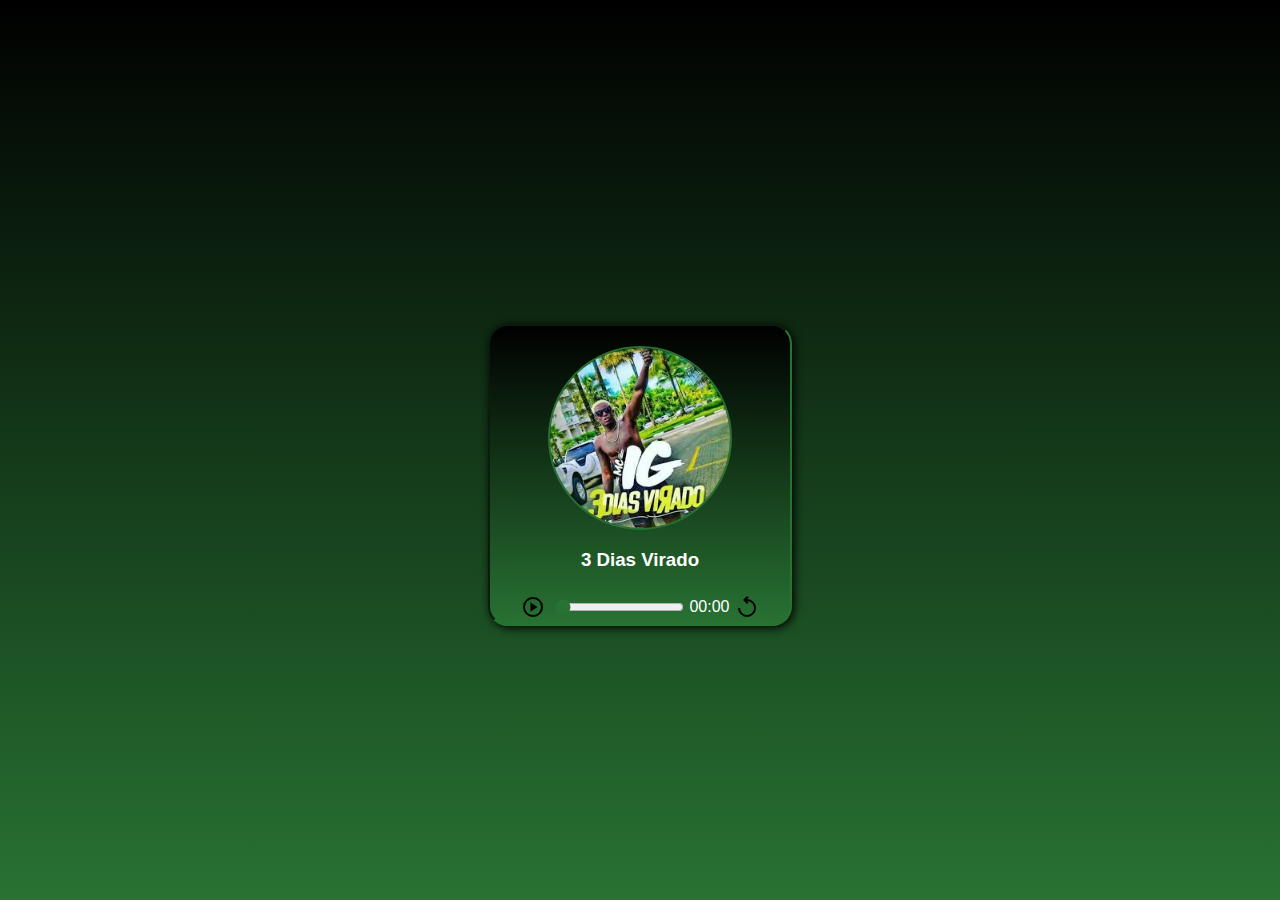
<file: 3dia.html>
<html>
    <head>
        <link rel='stylesheet' href='musicas.css'>
        <link rel='shortcut icon' href='3dias.jpeg'>
        <title>Musicas</title>
    </head>
    <body>
        <main>
        <div class='layout'>
            
            <img src='3dias.jpeg' id='icone'>
            <h3>3 Dias Virado</h3>
            <div class='controles'>
                <img src='play.png' id='play'>
                <input type='range' id='range' min='0' max='100' value='0'>
                <span id='tempo'>00:00</span>
                <img src='replay.png' id='replay'>
                <audio id='audio'>
                    <source type='audio/mp3' src='3dias.mp3'>
                </audio>
            </div>
        </div>
            </main>
        <script src='musica.js'></script>
    </body>
</html>
</file>
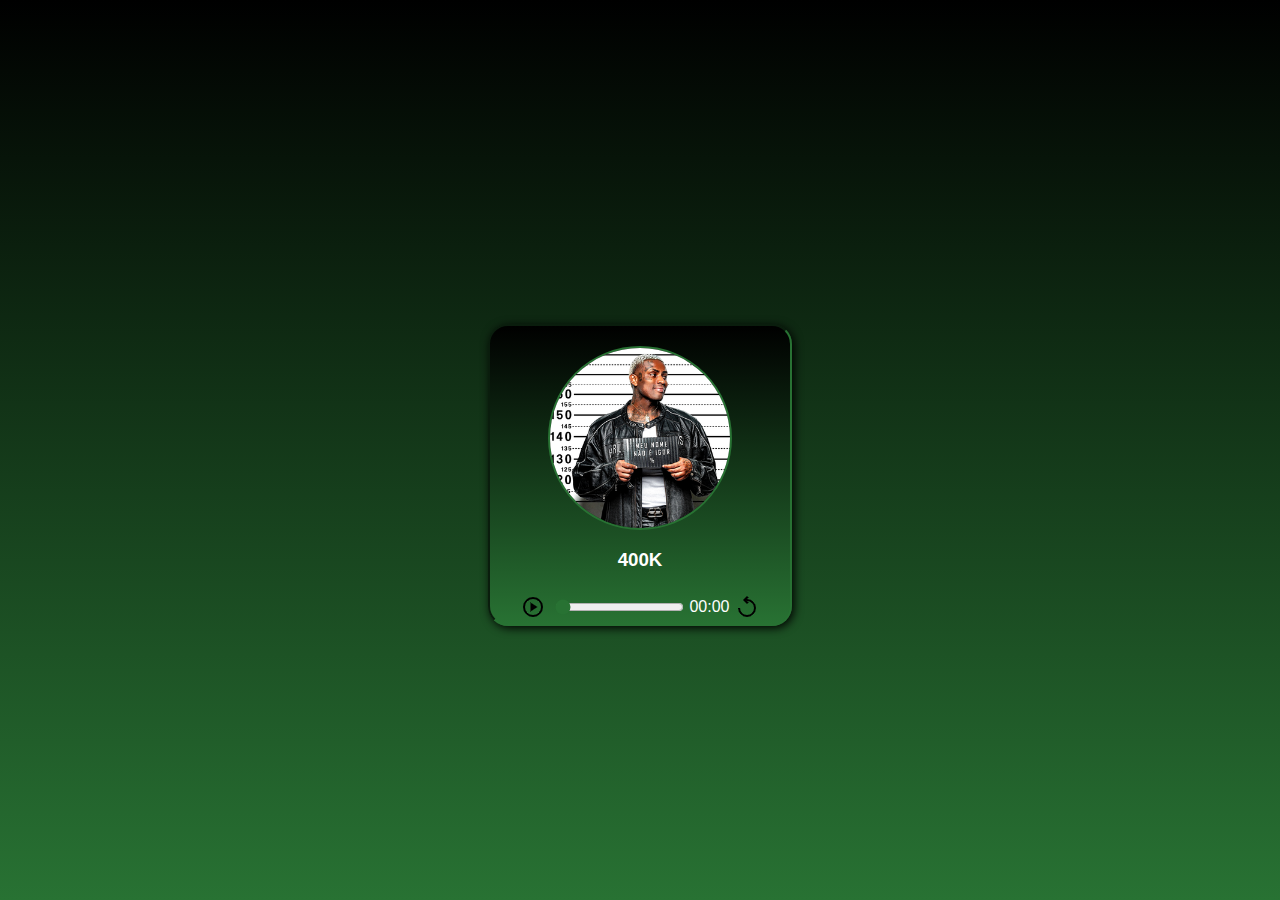
<file: 400k.html>
<html>
    <head>
        <link rel='stylesheet' href='musicas.css'>
        <link rel='shortcut icon' href='oqig.png'>
        <title>Musicas</title>
    </head>
    <body>
        <main>
        <div class='layout'>
            
            <img src='oqig.png' id='icone'>
            <h3>400K</h3>
            <div class='controles'>
                <img src='play.png' id='play'>
                <input type='range' id='range' min='0' max='100' value='0'>
                <span id='tempo'>00:00</span>
                <img src='replay.png' id='replay'>
                <audio id='audio'>
                    <source type='audio/mp3' src='400k.mp3'>
                </audio>
            </div>
        </div>
            </main>
        <script src='musica.js'></script>
    </body>
</html>
</file>
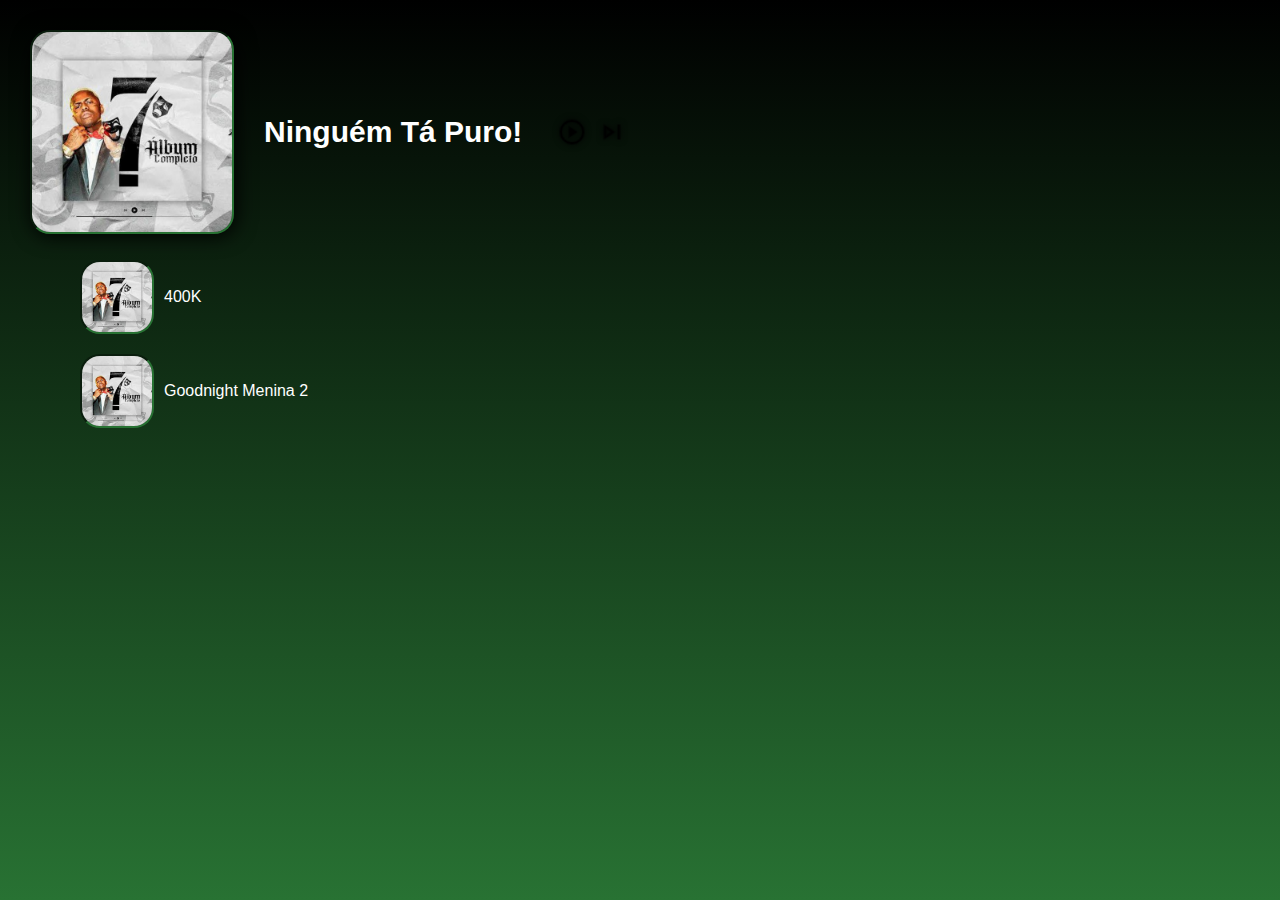
<file: ntp.html>
<html>
    <head>
        <link rel='stylesheet' href='album.css'>
        <link rel='shortcut icon' href='ntp.jpg'>
        <title>Album</title>
    </head>
    <body>
        <main>
        <div class='cont-album'>
            <img src='ntp.jpg' id='foto'>
            <h2>Ninguém Tá Puro!</h2>
            <img src='play.png' id='play'>
            <img src='pular.png' id='pular'>
        </div>
        <div class='cont-musicas'>
            <ol>
                <li>
                    <img src='ntp.jpg'>
                    <span>400K</span>
                    <audio id='audio1'>
                        <source type='audio/mp3' src='400k.mp3'>
                    </audio>
                    
                </li>

                <li>
                    <img src='ntp.jpg'>
                    <span>Goodnight Menina 2</span>
                    <audio id='audio2'>
                        <source type='audio/mp3' src='goodnight.mp3'>
                    </audio>
                </li>
            </ol>
        </div>
        </main>
        <script src='album.js'></script>
    </body>
</html>
</file>
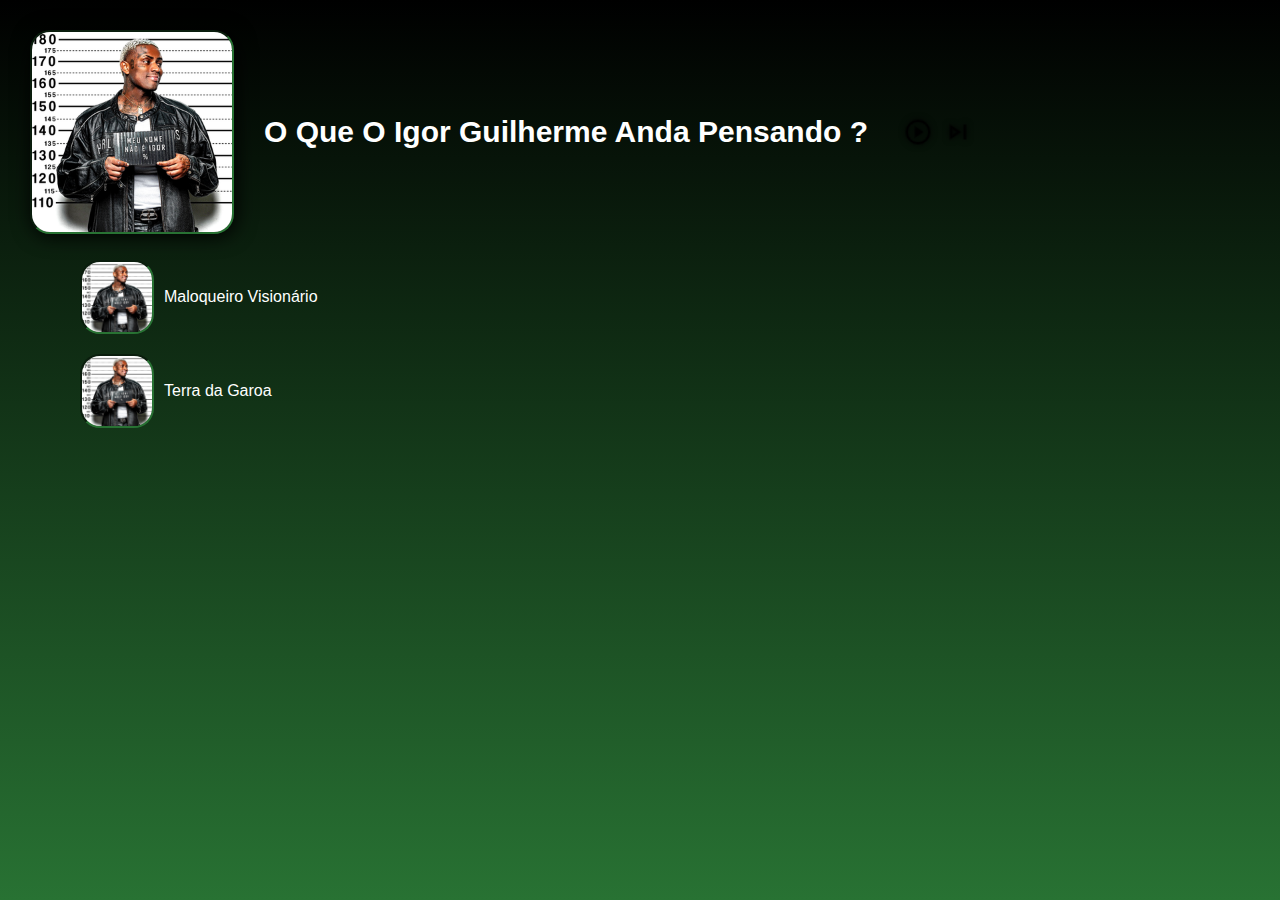
<file: oqap.html>
<html>
    <head>
        <link rel='stylesheet' href='album.css'>
        <link rel='shortcut icon' href='oqig.png'>
        <title>Album</title>
    </head>
    <body>
        <main>
        <div class='cont-album'>
            <img src='oqig.png' id='foto'>
            <h2>O Que O Igor Guilherme Anda Pensando ?</h2>
            <img src='play.png' id='play'>
            <img src='pular.png' id='pular'>
        </div>
        <div class='cont-musicas'>
            <ol>
                <li>
                    <img src='oqig.png'>
                    <span>Maloqueiro Visionário</span>
                    <audio id='audio1'>
                        <source type='audio/mp3' src='maloqueiro.mp3'>
                    </audio>
                    
                </li>

                <li>
                    <img src='oqig.png'>
                    <span>Terra da Garoa</span>
                    <audio id='audio2'>
                        <source type='audio/mp3' src='terragaroa.mp3'>
                    </audio>
                </li>
            </ol>
        </div>
        </main>
        <script src='album.js'></script>
    </body>
</html>
</file>
<file: musicas.css>
body {
    margin: 0;
    padding: 0;
    background-image: linear-gradient(black, #287233);
    color: white;
    font-family: Verdana, sans-serif;
}

main {
    display: flex;
    justify-content: center;
    align-items: center;
    height: 100vh;
}

.layout {
    border: 2px inset #287233;
    width: 90%;
    max-width: 300px; 
    height: auto;
    display: flex;
    align-items: center;
    margin-top: 50px;
    flex-direction: column;
    border-radius: 20px;
    background-image: linear-gradient(black, #287233);
    box-shadow: 2px 2px 10px black;
}

#icone {
    border-radius: 50%;
    margin-top: 20px;
    width: 60%;
    max-width: 200px; 
    border: 2px solid #287233;
    animation: rodar 20s ease infinite;
}

#play, #replay {
    transition: 0.5s ease;
    width: 10%; 
    max-width: 35px; 
    cursor: pointer;
    margin: 5px;
}

.controles {
    display: flex;
    justify-content: center;
    align-items: center;
}

#range {
    accent-color: #287233;
    width: 80%; 
    max-width: 300px; 
    height: 20px;
    margin: 5px;
}
</file>
<file: album.css>
body {
     margin: 0;
    padding: 0;
    background-image: linear-gradient(black, #287233);
    color: white;
    font-family: Verdana, sans-serif;
}
main {
    margin: 30px;
}
.cont-album {
    display: flex;
    align-items: center;
    font-size: 20px;
}
#foto {
    width: 200px;
    border: 2px inset #287233;
    border-radius: 20px;
    box-shadow: 2px 2px 20px black;
    margin-right: 30px;
}
#play, #pular {
    margin: 5px;
    width: 30px;
    cursor: pointer;
    filter: drop-shadow(0 0 3px black)
}

h2{
    margin-right: 30px;
}
li img {
    width: 70px;
    border: 2px inset #287233;
    border-radius: 20px;
    margin: 10px;
}
li img:hover {
    animation: borda 1s ease-in;
    transition: 0.5s ease;
}
li{
    display: flex;
    align-items: center;
}

@keyframes borda {

    50%{
        border: 2px solid white;  
    }
}
</file>
